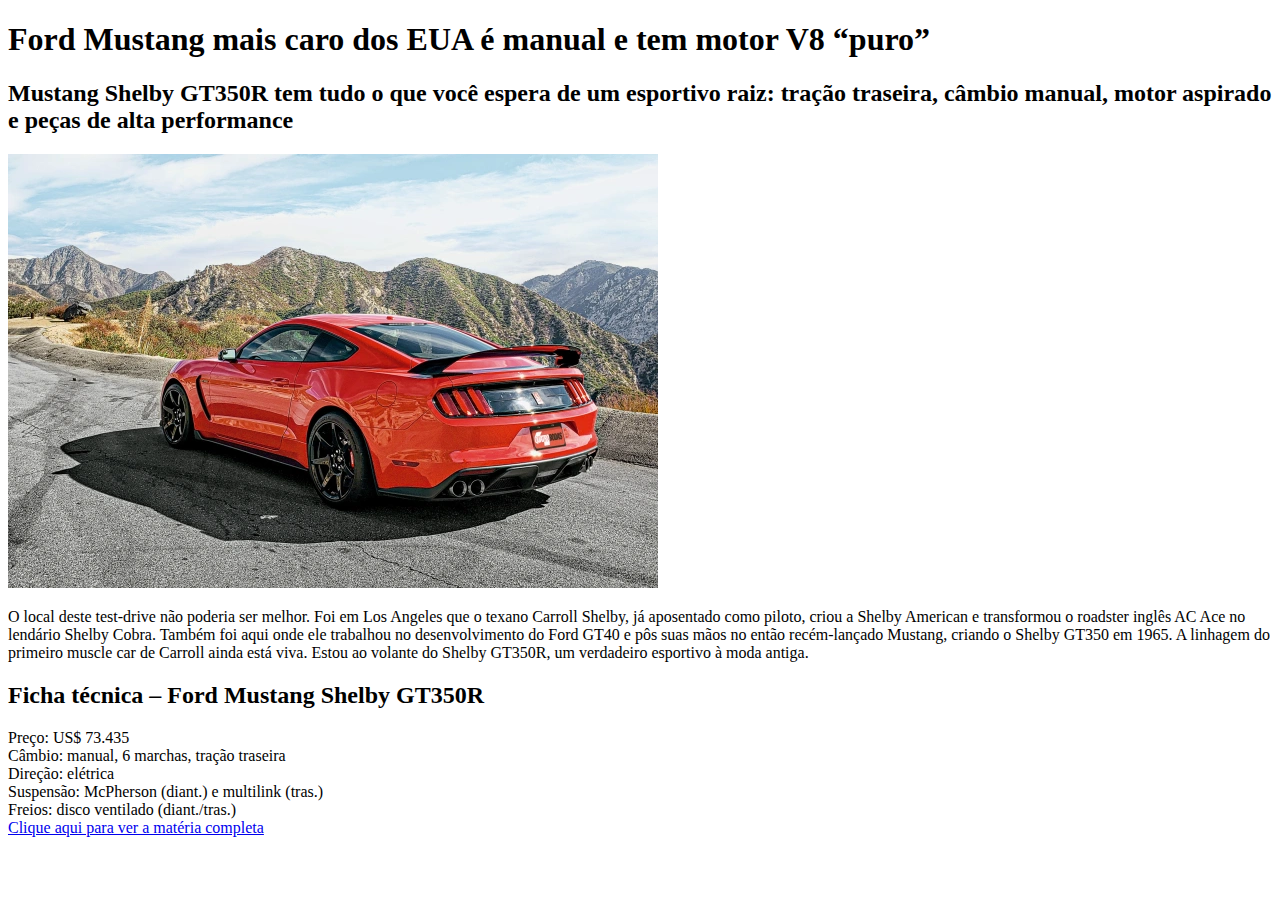
<file: Aula-06/index.html>
<!DOCTYPE html>
<html lang="en">
<head>
    <meta charset="UTF-8">
    <meta http-equiv="X-UA-Compatible" content="IE=edge">
    <meta name="viewport" content="width=device-width, initial-scale=1.0">
    <title>Mustang</title>
</head>
<body>
    <h1>Ford Mustang mais caro dos EUA é manual e tem motor V8 “puro”</h1>
    <h2>Mustang Shelby GT350R tem tudo o que você espera de um esportivo raiz: tração traseira, câmbio manual, motor aspirado e peças de alta performance</h2>
    <img src="ford-mustang-gt350r-5.webp" alt="">
    <p> O local deste test-drive não poderia ser melhor. Foi em Los Angeles que o texano Carroll Shelby, já aposentado como piloto, criou a Shelby American e transformou o roadster inglês AC Ace no lendário Shelby Cobra.
        Também foi aqui onde ele trabalhou no desenvolvimento do Ford GT40 e pôs suas mãos no então recém-lançado Mustang, criando o Shelby GT350 em 1965.
        A linhagem do primeiro muscle car de Carroll ainda está viva. Estou ao volante do Shelby GT350R, um verdadeiro esportivo à moda antiga.
    </p>
    <h2>Ficha técnica – Ford Mustang Shelby GT350R</h2>
    <li>Preço: US$ 73.435</li>
    <li>Câmbio: manual, 6 marchas, tração traseira</li>
    <li>Direção: elétrica</li>
    <li>Suspensão: McPherson (diant.) e multilink (tras.)</li>
    <li>Freios: disco ventilado (diant./tras.)</li>
    <a href="https://quatrorodas.abril.com.br/testes/impressoes-ford-mustang-mais-caro-dos-eua-e-manual-e-tem-motor-v8-puro/" target="_blank">Clique aqui para ver a matéria completa</a>
</body>
</html>
</file>
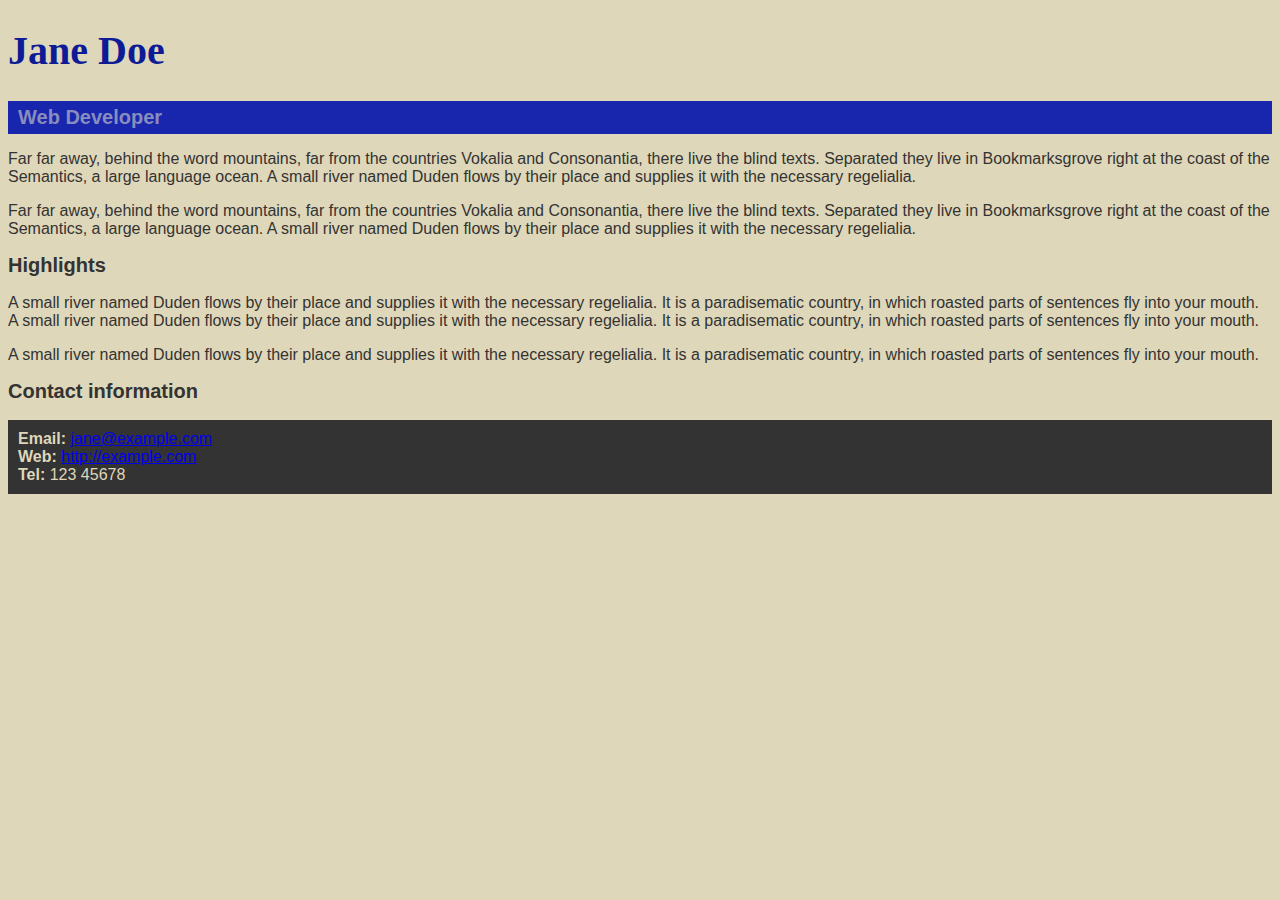
<file: Aula-07/index.html>
<!DOCTYPE html>
<html lang="en">

  <head>
    <meta charset="utf-8">
    <title>Jane Doe</title>
    <link rel="stylesheet" href="styles.css">
  </head>

  <body>
    <header>
      <h1>Jane Doe</h1>
      <div class="job-title">Web Developer</div>
    </header>

    <main>
      <p>Far far away, behind the word mountains, far from the countries Vokalia and Consonantia, 
        there live the blind texts. Separated they live in Bookmarksgrove right at the coast of 
        the Semantics, a large language ocean. A small river named Duden flows by their place and 
        supplies it with the necessary regelialia.</p>
      <p>Far far away, behind the word mountains, far from the countries Vokalia and Consonantia, 
        there live the blind texts. Separated they live in Bookmarksgrove right at the coast of 
        the Semantics, a large language ocean. A small river named Duden flows by their place and 
        supplies it with the necessary regelialia.</p>

      <h2 id="high">Highlights</h2>

      <p>A small river named Duden flows by their place and supplies it with the necessary regelialia. 
        It is a paradisematic country, in which roasted parts of sentences fly into your mouth. 
        A small river named Duden flows by their place and supplies it with the necessary regelialia. 
        It is a paradisematic country, in which roasted parts of sentences fly into your mouth.</p>
      <p>A small river named Duden flows by their place and supplies it with the necessary regelialia. 
        It is a paradisematic country, in which roasted parts of sentences fly into your mouth.</p>

    </main>

    <footer>
      <h2>Contact information</h2>
      <ul>
        <li><strong>Email:</strong>
          <a href="mailto:jane@example.com">jane@example.com</a>
        </li>
        <li><strong>Web:</strong>
          <a href="http://example.com">http://example.com</a>
        </li>
        <li><strong>Tel:</strong> 123 45678</li>
      </ul>
    </footer>

  </body>

</html>
</file>
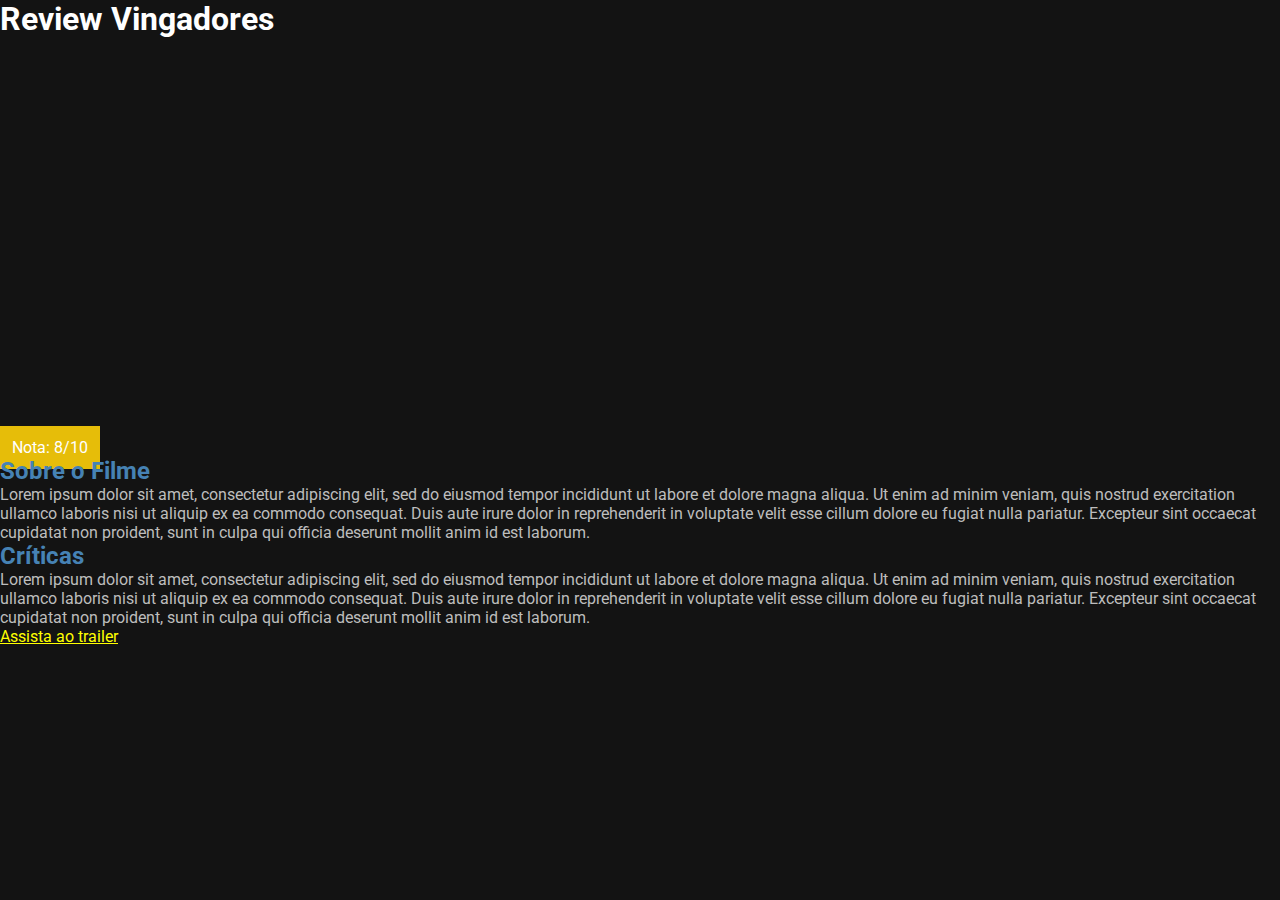
<file: Aula-08/index.html>
<!DOCTYPE html>
<html lang="en">
<head>
    <meta charset="UTF-8">
    <meta http-equiv="X-UA-Compatible" content="IE=edge">
    <meta name="viewport" content="width=device-width, initial-scale=1.0">
    <link rel="stylesheet" href="style.css">
    <title>Review</title>
</head>
<body>

    <h1>Review Vingadores</h1>

    <div class="media-picture"></div>

    <span class="review-score">Nota: 8/10</span>

    <h2>Sobre o Filme</h2>

    <p>
        Lorem ipsum dolor sit amet, consectetur adipiscing elit, sed do eiusmod tempor incididunt ut labore et dolore magna
        aliqua. Ut enim ad minim veniam, quis nostrud exercitation ullamco laboris nisi ut aliquip ex ea commodo consequat.
        Duis aute irure dolor in reprehenderit in voluptate velit esse cillum dolore eu fugiat nulla pariatur. Excepteur
        sint occaecat cupidatat non proident, sunt in culpa qui officia deserunt mollit anim id est laborum.
    </p>

    <h2>Críticas</h2>

    <p>
        Lorem ipsum dolor sit amet, consectetur adipiscing elit, sed do eiusmod tempor incididunt ut labore et dolore magna
        aliqua. Ut enim ad minim veniam, quis nostrud exercitation ullamco laboris nisi ut aliquip ex ea commodo consequat.
        Duis aute irure dolor in reprehenderit in voluptate velit esse cillum dolore eu fugiat nulla pariatur. Excepteur
        sint occaecat cupidatat non proident, sunt in culpa qui officia deserunt mollit anim id est laborum.
    </p>

    <a href="http://">Assista ao trailer</a>

</body>
</html>
</file>
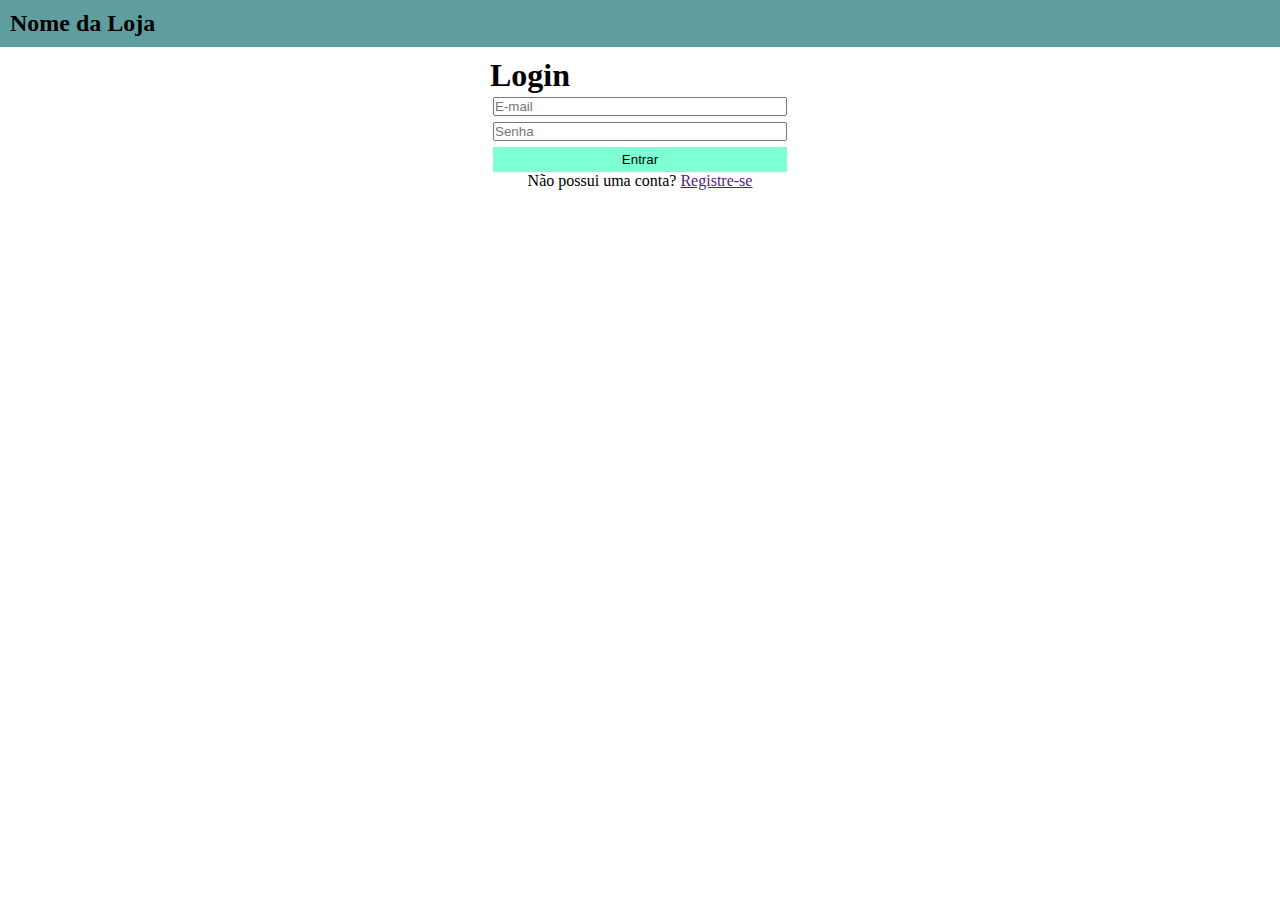
<file: Aula-16/index.html>
<!DOCTYPE html>
<html lang="en">
<head>
    <meta charset="UTF-8">
    <meta http-equiv="X-UA-Compatible" content="IE=edge">
    <meta name="viewport" content="width=, initial-scale=1.0">
    <link rel="stylesheet" href="style.css">
    <title>Document</title>
</head>
<body>
    <header>
        <h2>Nome da Loja</h2>
    </header>
   <main>
    <section>
    
    <form action="">
        <h1>Login</h1>
        <div>
        <!-- <label for="email">E-mail</label> -->
        <input type="email" id="email" required
                placeholder="E-mail">
        </div>
        <div>
        <!-- <label for="senha"> Senha</label> -->
        <input type="password" id="senha"
        placeholder="Senha">
        </div>
        <div>
        <button type="submit"> Entrar</button>
        <p>Não possui uma conta? <a href="">Registre-se</a> </p>
        </div>
    </form>
    </section>
    </main>
</body>
</html>
</file>
<file: Aula-07/styles.css>
body{

    background-color: rgb(223, 215, 185);
    color: rgb(51,51, 51);
    font-family: Arial, Helvetica, sans-serif;
}

h1{
    color: #0d1b97;
    font-family: Georgia, 'Times New Roman', Times, serif;
    font-size: 40px;
}

h2{
    font-size: 20px;
}


.job-title{
    background-color: #1726ad;
    color: #898dbe;
    font-size: 20px;
    font-weight: bold;
    padding: 5px 10px 5px 10px;
}

.high{
    color: rgb(13, 27,151);
}
ul {
    background-color: #333333;
    color: rgb(223, 215, 185);
    padding: 10px;
}
</file>
<file: Aula-08/style.css>
@import url('https://fonts.googleapis.com/css2?family=Roboto&display=swap');

*{
    padding: 0;
    margin: 0;
    box-sizing: border-box;
    font-family: 'Roboto', sans-serif;

}

body{
    background-color: #131313;
}

h1{
    color: white;
    font-family: 'Roboto', sans-serif;
}

.media-picture{
    height: 400px;
    background-image: url('https://br.web.img3.acsta.net/newsv7/19/04/25/10/53/2063169.jpg');
    background-size: cover;
    background-position: center;
}

.review-score{
    color: white;
    background-color:#e6bd09 ;
    padding: 12px;
}

h2{
    color: steelblue;
}

p{
    color:#bdbdbd;
    font-family: 'Roboto', sans-serif;
    
}

a{
    
    color: yellow;
}
</file>
<file: Aula-16/style.css>
*{
    padding: 0;
    margin: 0;
    box-sizing: border-box;
}

header{
    background-color: cadetblue;}

h2 {
    margin: 10px;
}

body{
    flex-direction: column;
    display: flex;
}
section{
    width: 100%;
    /* margin: 100px 35% ; */
    
}
form{
    display: block;
    width: 300px;
    gap: 20px;
    margin: 10px auto;
}
div{
    display: flex;
    flex-direction: column;
    padding: 3px;
}
button{
    background-color: aquamarine;
    border: none;
    padding: 5px;
  text-align: center;
}
p{
    display: block;
    margin: 0 auto;
}
</file>
